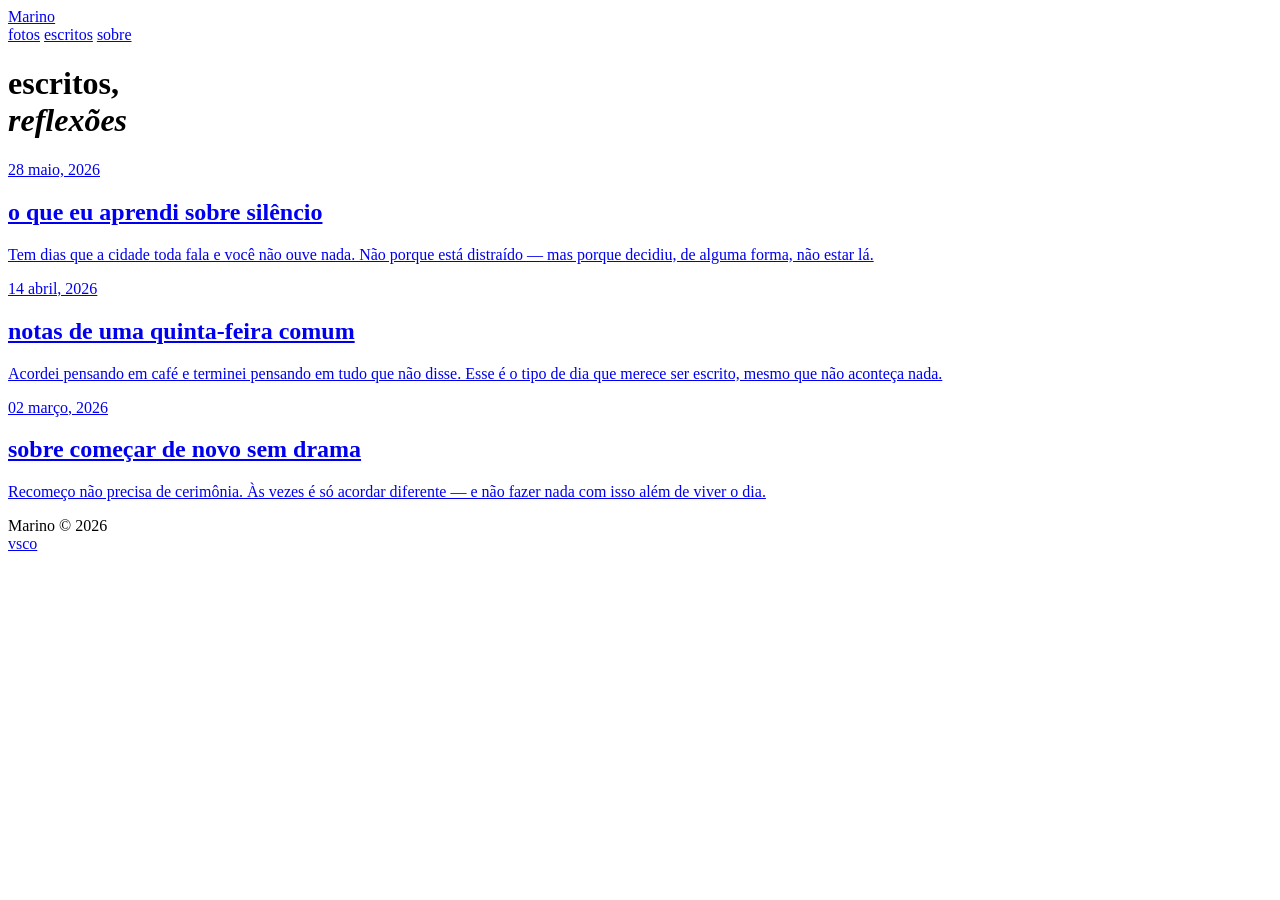
<file: sobre.html>
<!DOCTYPE html>
<html lang="pt-BR">
<head>
  <meta charset="UTF-8">
  <meta name="viewport" content="width=device-width, initial-scale=1.0">
  <title>Escritos — Marino</title>
  <link rel="stylesheet" href="style.css">
</head>
<body>

  <nav>
    <a href="index.html" class="nav-logo">Marino</a>
    <div class="nav-links">
      <a href="fotos.html">fotos</a>
      <a href="escrever.html" class="active">escritos</a>
      <a href="sobre.html">sobre</a>
    </div>
  </nav>

  <main>

    <div class="page-header">
      <h1 class="page-title">escritos,<br><em>reflexões</em></h1>
    </div>

    <div class="all-posts">

      <!--
        COMO ADICIONAR UM TEXTO NOVO:
        1. Duplique o arquivo "post-exemplo.html" e renomeie (ex: post-silencio.html)
        2. Edite o conteúdo dentro do arquivo novo
        3. Copie o bloco abaixo, cole aqui, e atualize href, data, título e trecho
      -->

      <a href="post-exemplo.html" class="post-item">
        <span class="post-date">28 maio, 2026</span>
        <h2 class="post-title">o que eu aprendi sobre silêncio</h2>
        <p class="post-excerpt">Tem dias que a cidade toda fala e você não ouve nada. Não porque está distraído — mas porque decidiu, de alguma forma, não estar lá.</p>
      </a>

      <a href="post-exemplo.html" class="post-item">
        <span class="post-date">14 abril, 2026</span>
        <h2 class="post-title">notas de uma quinta-feira comum</h2>
        <p class="post-excerpt">Acordei pensando em café e terminei pensando em tudo que não disse. Esse é o tipo de dia que merece ser escrito, mesmo que não aconteça nada.</p>
      </a>

      <a href="post-exemplo.html" class="post-item">
        <span class="post-date">02 março, 2026</span>
        <h2 class="post-title">sobre começar de novo sem drama</h2>
        <p class="post-excerpt">Recomeço não precisa de cerimônia. Às vezes é só acordar diferente — e não fazer nada com isso além de viver o dia.</p>
      </a>

    </div>

  </main>

  <footer>
    <span>Marino © 2026</span>
    <div class="footer-links">
      <a href="https://vsco.co/marinohs" target="_blank">vsco</a>
    </div>
  </footer>

</body>
</html>
</file>
<file: style.css>
<!DOCTYPE html>
<html lang="pt-BR">
<head>
  <meta charset="UTF-8">
  <meta name="viewport" content="width=device-width, initial-scale=1.0">
  <!-- Troque o título abaixo pelo título do seu texto -->
  <title>o que eu aprendi sobre silêncio — Marino</title>
  <link rel="stylesheet" href="style.css">
</head>
<body>

  <nav>
    <a href="index.html" class="nav-logo">Marino</a>
    <div class="nav-links">
      <a href="fotos.html">fotos</a>
      <a href="escrever.html" class="active">escritos</a>
      <a href="sobre.html">sobre</a>
    </div>
  </nav>

  <article class="post-page">

    <!-- CABEÇALHO DO POST -->
    <div class="post-meta">
      <!-- Categoria: reflexão / história / pensamento / diário / etc -->
      <span class="post-category">reflexão</span>
      <h1 class="post-title">o que eu aprendi sobre silêncio</h1>
      <span class="post-date">28 maio, 2026</span>
    </div>

    <div class="post-divider"></div>

    <!-- ════════════════════════════════════════════════
         CORPO DO TEXTO
         
         Elementos disponíveis:
         
         <p>         → parágrafo normal
                       (o primeiro parágrafo ganha letra capitular automática)
         
         <em>        → itálico com fonte elegante
         
         <blockquote>→ citação destacada com linha lateral
         
         <div class="post-img">
           <img src="fotos/foto.jpg" alt="">
           <p class="img-caption">legenda</p>
         </div>           → foto dentro do texto (largura do post)
         
         <div class="post-img full-width">
           <img src="fotos/foto.jpg" alt="">
         </div>           → foto que "estoura" para as bordas (mais dramático)
         
         ════════════════════════════════════════════════ -->
    <div class="post-content">

      <p>
        Tem dias que a cidade toda fala e você não ouve nada. Não porque está distraído — mas porque decidiu, de alguma forma, não estar lá. O silêncio que aprendi não é o silêncio de quem foge. É o de quem escolhe onde coloca a atenção.
      </p>

      <!-- Foto dentro do post -->
      <div class="post-img">
        <img src="fotos/foto1.jpg" alt="descrição da foto">
        <p class="img-caption">legenda opcional — São Paulo, maio 2026</p>
      </div>

      <p>
        Existe uma diferença entre estar quieto e estar presente. Durante muito tempo confundi os dois. Achei que silêncio era ausência — que não falar era não existir. Mas aprendi que é ao contrário. <em>O silêncio mais denso é o de quem tem muito a dizer e escolhe não dizer agora.</em>
      </p>

      <!-- Citação destacada -->
      <blockquote>
        às vezes a coisa mais honesta que você pode fazer é não dizer nada.
      </blockquote>

      <p>
        São Paulo não facilita isso. A cidade te oferece barulho como desculpa. Mas quando você para de usar o barulho como refúgio, o silêncio vira uma escolha. E aí começa a ser seu.
      </p>

      <!-- Foto que ocupa toda a largura -->
      <div class="post-img full-width">
        <img src="fotos/foto2.jpg" alt="">
      </div>

      <p>
        Não sei se aprendi. Aprendo. É um processo lento e às vezes inconveniente. Mas é o único que parece honesto.
      </p>

    </div>

    <!-- Navegação entre posts -->
    <div class="post-nav">
      <a href="escrever.html">← voltar para escritos</a>
      <a href="#">próximo →</a>
    </div>

  </article>

  <footer>
    <span>Marino © 2026</span>
    <div class="footer-links">
      <a href="https://vsco.co/marinohs" target="_blank">vsco</a>
    </div>
  </footer>

</body>
</html>
</file>
